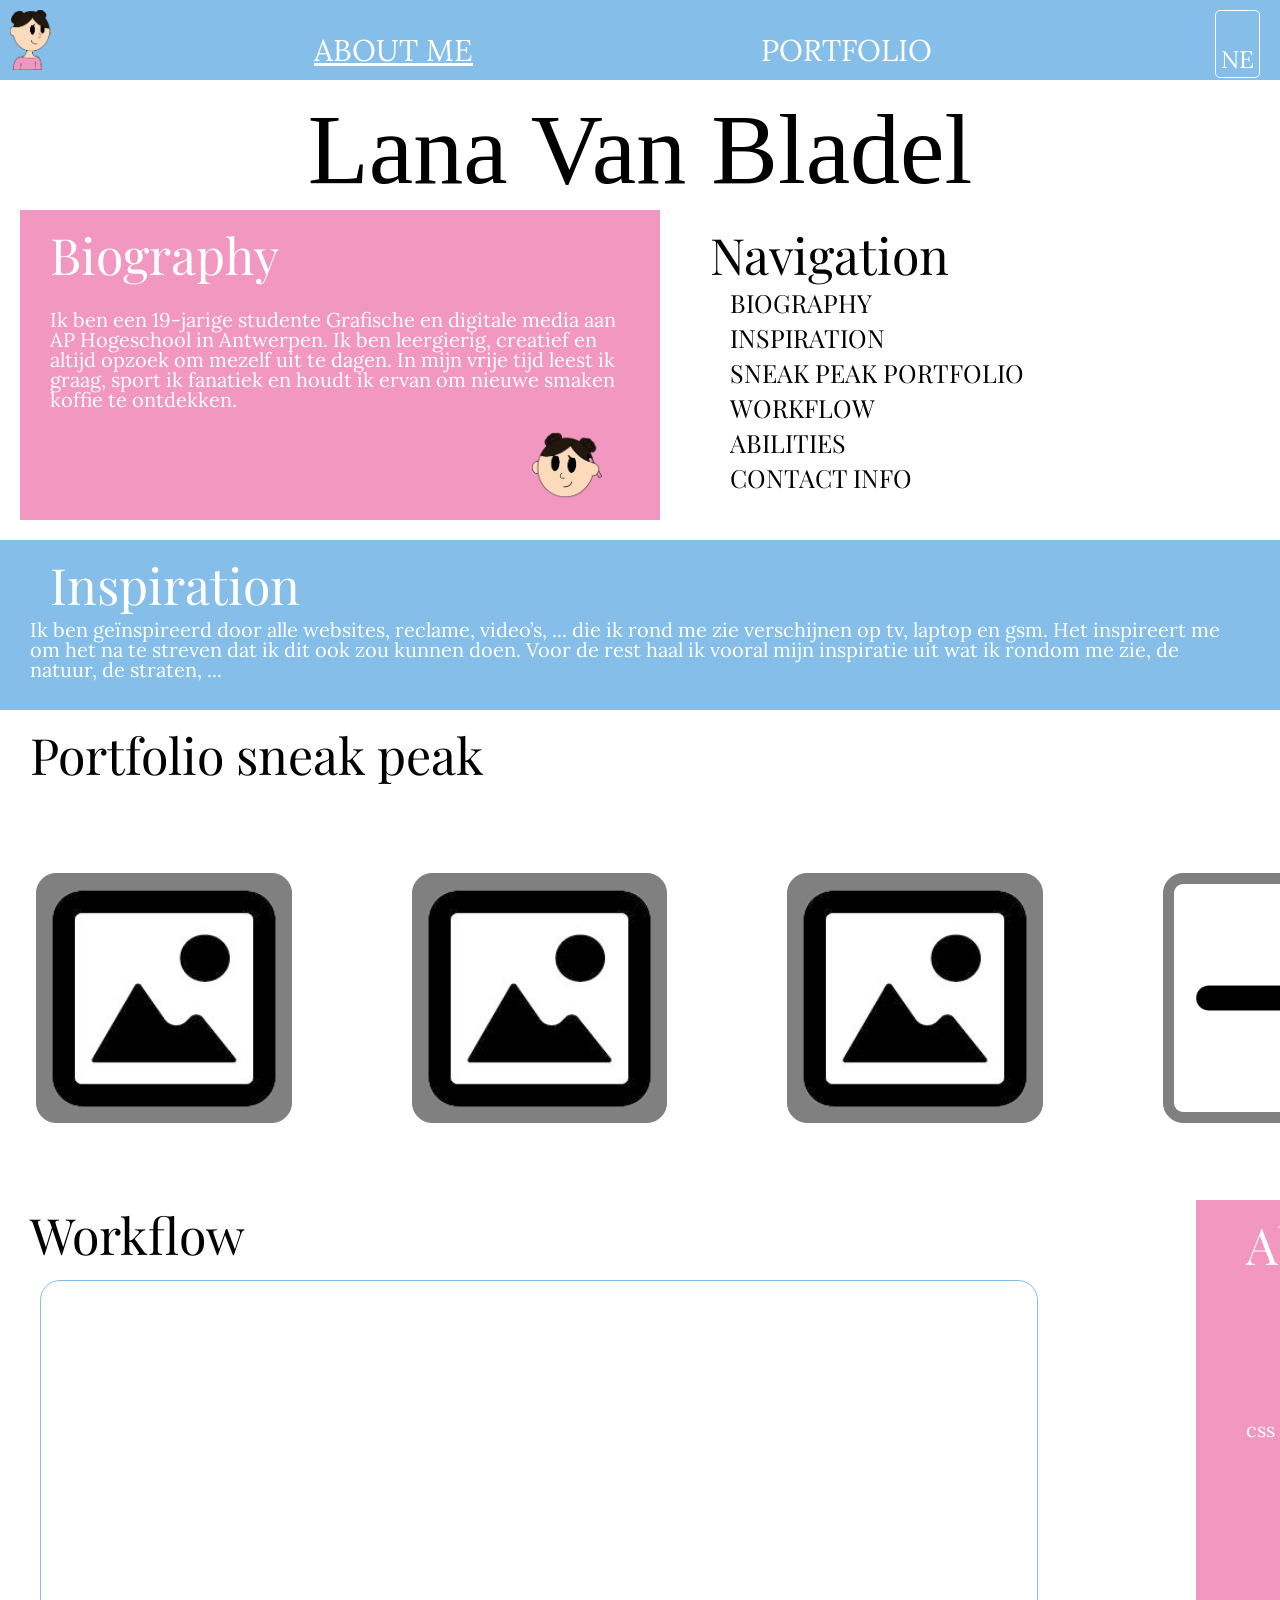
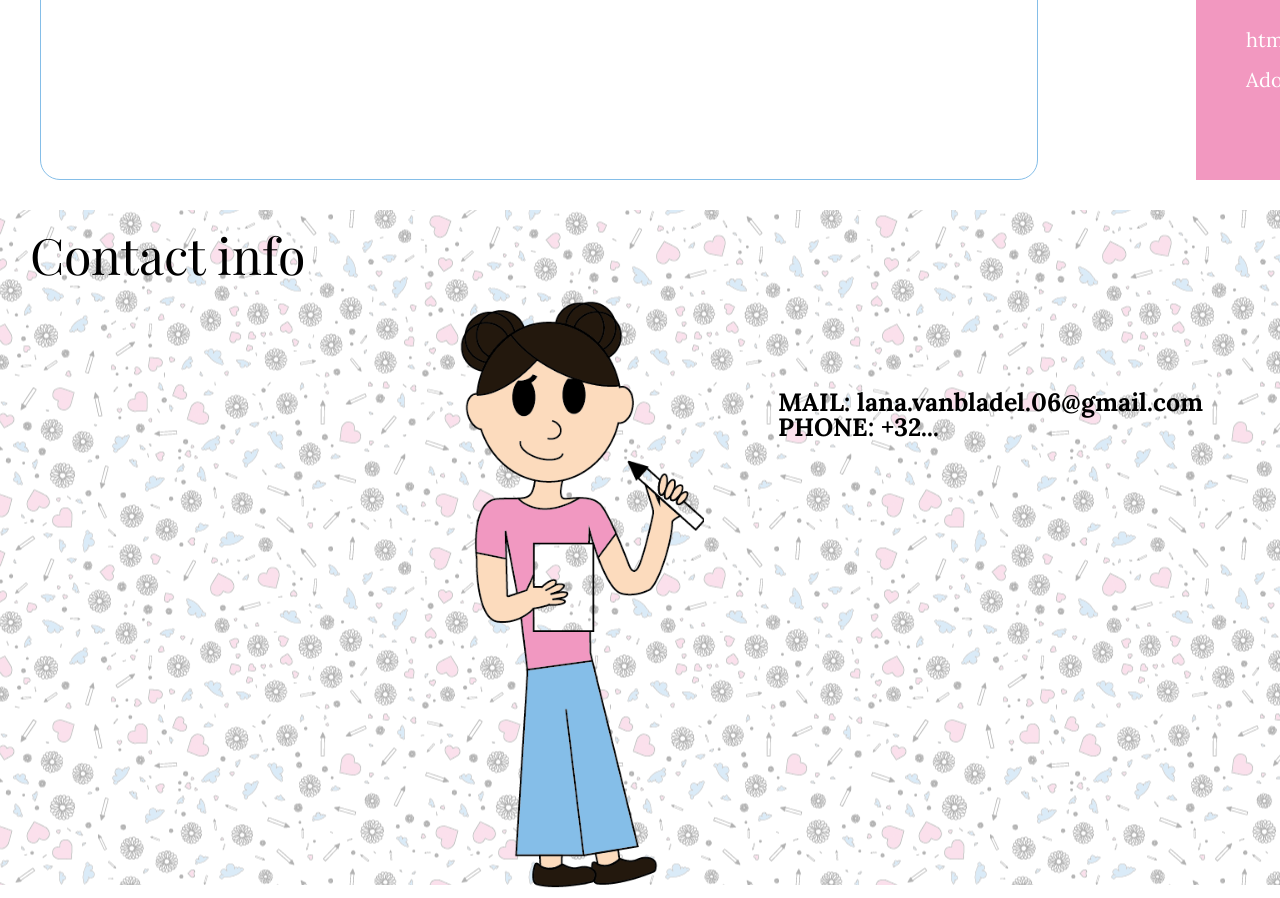
<file: index.html>
<!DOCTYPE html>
<html>

<head>
    <meta charset="utf-8">
    <title>Design by Lana Van Bladel</title>
    <link href="reset_plus.css" rel="stylesheet" type="text/css" media="screen" />
    <link href="style.css" rel="stylesheet" type="text/css" media="screen" />
    <link rel="preconnect" href="https://fonts.googleapis.com">
    <link rel="preconnect" href="https://fonts.gstatic.com" crossorigin>
    <link href="https://fonts.googleapis.com/css2?family=Lora:ital,wght@0,400..700;1,400..700&display=swap" rel="stylesheet"> 
    <link rel="preconnect" href="https://fonts.googleapis.com">
<link rel="preconnect" href="https://fonts.gstatic.com" crossorigin>
<link href="https://fonts.googleapis.com/css2?family=Playfair+Display:ital,wght@0,400..900;1,400..900&display=swap" rel="stylesheet"> 
</head>

<body>
    <header>
        <nav class="Navigation">
            <img src="avatar 1.png" alt="Avatar" id="avatar">
            <a class="nav" id="active" href="index.html">ABOUT ME</a>
            <a class="nav" href="Portfolio.html">PORTFOLIO</a>
            <div class="menu">
                <a href="" id="button">NE</a>
                <div class="content">
                    <a href="">FR</a>
                    <a href="">EN</a>
            </div>
        </nav>
    </header>
    <h1>Lana Van Bladel</h1>
    <section id="hero">
        <section id="Biography">
            <h2>Biography</h2>
            <p id="TekstBiography">Ik ben een 19-jarige studente Grafische en digitale media aan AP Hogeschool in Antwerpen. Ik ben leergierig, creatief en altijd opzoek om mezelf uit te dagen. In mijn vrije tijd leest ik graag, sport ik fanatiek en houdt ik ervan om nieuwe smaken koffie te ontdekken. </p> <img id="avatar2" src="avatar 2.png" alt="avatar 2">
        </section>
        <section id="linken">
            <h2>Navigation</h2>
            <a href="#Biography"><h3>BIOGRAPHY</h3></a>
            <a href="#Inspiration"><h3>INSPIRATION</h3></a>
            <a href="#Portfoliosneakpeak"><h3>SNEAK PEAK PORTFOLIO</h3></a>
            <a href="#Workflow"><h3>WORKFLOW</h3></a>
            <a href="#Abilities"><h3>ABILITIES</h3></a>
            <a href="#Contact"><h3>CONTACT INFO</h3></a>
        </section>
    </section>
    <section id="Inspiration">
        <h2>Inspiration</h2>
        <p>Ik ben geïnspireerd door alle websites, reclame, video’s, ... die ik rond me zie verschijnen op tv, laptop en gsm. Het inspireert me om het na te streven dat ik dit ook zou kunnen doen. Voor de rest haal ik vooral mijn inspiratie uit wat ik rondom me zie, de natuur, de straten, ...</p>
    </section>
    <section id="Portfoliosneakpeak">
        <h2>Portfolio sneak peak</h2>
        <img id="pf1" src="Photo icon.png" alt="Foto 1">
        <img id="pf2" src="Photo icon.png" alt="Foto 2">
        <img id="pf3" src="Photo icon.png" alt="Foto 3">
        <a href="Portfolio.html" id="pf4"> <img src="pijl.avif" alt="Link naar Portfolio" width="20px" height="auto"></a>
    </section>
    <section id="part2">
        <section id="Workflow">
            <h2>Workflow</h2>
            <video loop=""autoplay="" src="Comp 1.mp4" height="500px">animatie</video>
        </section>
        <section id="Abilities">
            <h2>Abilities</h2>
            <p class="kolom1">css</p>
            <p class="kolom1">html</p>
            <p class="kolom1">Adobe</p>
            <p class="kolom2">Microsoft</p>
            <p class="kolom2">Nederlands</p>
            <p class="kolom2">Engels</p>
        </section>
    </section>
    <section id="Contact">
        <h2>Contact info</h2>
        <p class="email">MAIL:<a href=""> lana.vanbladel.06@gmail.com</a><br>PHONE:<a href=""> +32...</a></p>
        <img id="img" src="avatar 3.png" alt="avatar 3">
    </section>
</body>
</html>
</file>
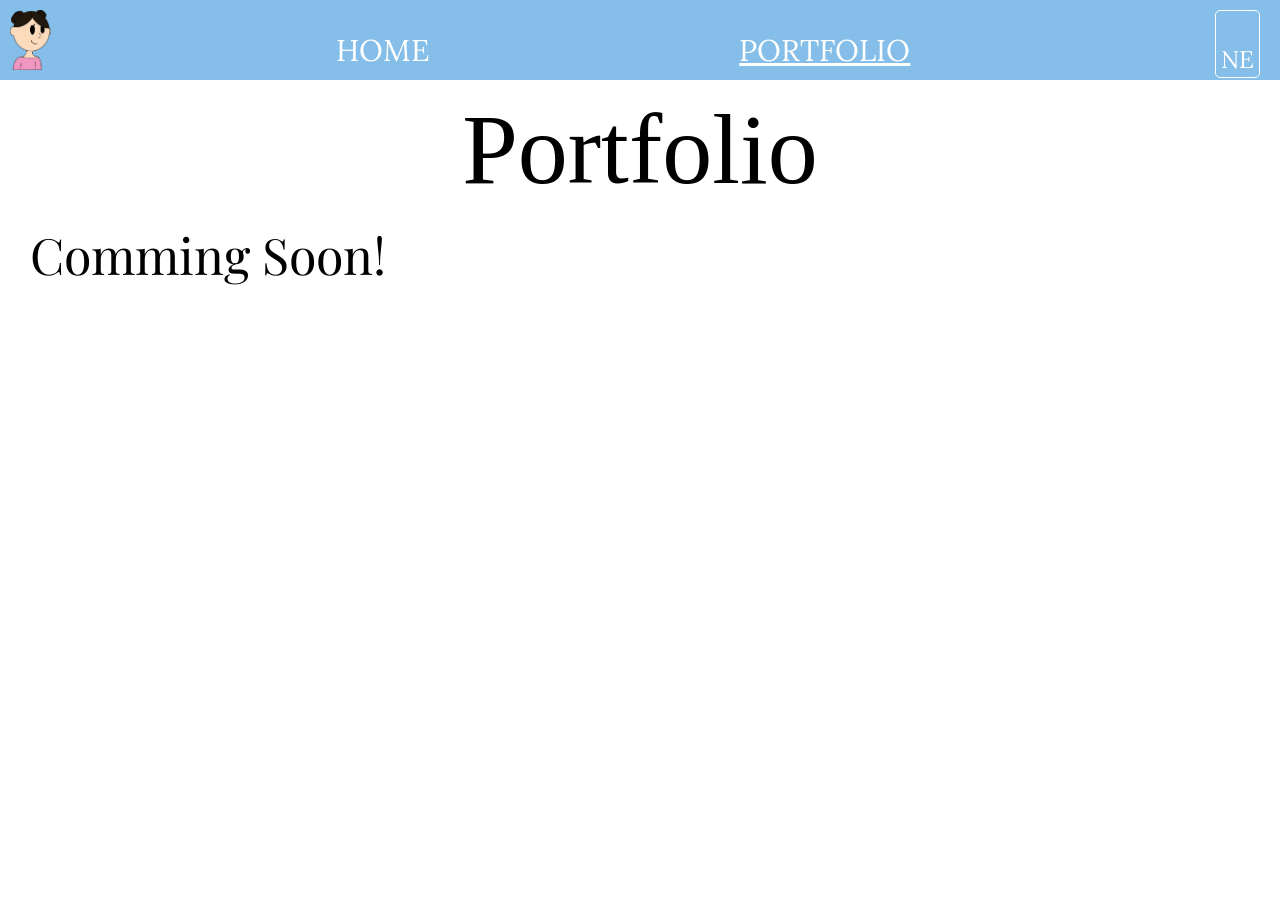
<file: Portfolio.html>
<!DOCTYPE html>
<html>
<head>
    <meta charset="utf-8">
    <title>Design by Lana Van Bladel</title>
    <link href="reset_plus.css" rel="stylesheet" type="text/css" media="screen" />
    <link href="style.css" rel="stylesheet" type="text/css" media="screen" />
    <link rel="preconnect" href="https://fonts.googleapis.com">
    <link rel="preconnect" href="https://fonts.gstatic.com" crossorigin>
    <link href="https://fonts.googleapis.com/css2?family=Lora:ital,wght@0,400..700;1,400..700&display=swap" rel="stylesheet"> 
    <link rel="preconnect" href="https://fonts.googleapis.com">
<link rel="preconnect" href="https://fonts.gstatic.com" crossorigin>
<link href="https://fonts.googleapis.com/css2?family=Playfair+Display:ital,wght@0,400..900;1,400..900&display=swap" rel="stylesheet"> 
</head>
<body>
     <header>
        <nav class="Navigation">
            <img src="avatar 1.png" alt="Avatar" id="avatar">
            <a class="nav"href="index.html">HOME</a>
            <a class="nav" id="active" href="Portfolio.html">PORTFOLIO</a>
            <div class="menu">
                <a href="" id="button">NE</a>
                <div class="content">
                    <a href="">FR</a>
                    <a href="">EN</a>
            </div>
        </nav>
    </header>
    <h1>Portfolio</h1>
    <h2>Comming Soon!</h2>

</body>
</html>
</file>
<file: style.css>
header {
    background-color: #85BEE8;
    height:80px;
    padding: 10px 0px;
    font-family: "Lora", serif;
}
p{
    font-family: "Lora", serif;
    font-size: 20px;
}
#avatar {
    height: 60px;
    margin-left: 10px;
}
.Navigation{
    display: flex;
    justify-content: space-between;
}
.menu{
    margin-right: 20px;
    margin-left: 20px;
}
.menu #button::before{
    content: '';
    display: block;
    width: 32px;
    height: 32px;
    background-image: url("https://flagsapi.com/BE/flat/32.png");
}
.Navigation .menu a{
    background-color: #85BEE8;
    color: white;
    padding: 5px;
    border:1px solid white;
    border-radius: 5px;
    cursor: pointer;
    font-size: x-large;
}
.menu .content a{
    box-shadow: 2px 2px 5px black;
}
.menu a{
    display: block;
    color: black;
    text-decoration: none;
    padding: 5px;
    border: white 1px solid;
}
.menu .content{
    display: none;
    position: absolute;
    min-width: max-content;
}
.menu:hover .content{
    display: block;
}
.menu:hover #button{
    background-color: white;
    color: #85BEE8;
}
.menu .content a:hover{
    background-color: white;
    color: #85BEE8;
}
.nav{
    color: white;
    margin: 25px;
    text-decoration: none;
    font-size: xx-large;
}
#active{
    color: white;
    text-decoration: underline;
}
#Biography{
    color: white;
    background-color: #F298C0;
}
#TekstBiography{
    margin: 20px;
    font-family: "Lora", serif;
    padding-left: 10px;
    padding-right: 10px;
    padding-top: 10px;
    background-color: #F298C0;
}
h1{
    font-family: "PT serif", serif;
    font-weight: 400;
    font-size: 50px;
    text-align: center;
    margin-top: 10px;
    margin-bottom: 10px;
}
h2{
    font-family: "Playfair Display", serif;
    font-size: 40px;
    padding-left: 30px;
    padding-top: 20px;
}
h3{
    font-family: "Playfair Display", serif;
    font-size: 25px;
    color: black;
    padding-left: 50px;
}
#linken a{
    text-decoration: none;
    padding: 15px;
    padding-bottom: 10px;
    position: relative;
    left: 30vw;
}
#linken{
    width: 50vw;
}
#avatar2{
    width: 70px;
    display: flex;
    margin-left: 80vw;
    margin-bottom: 10px;
    padding-bottom: 10px;
}
#Portfoliosneakpeak{
    display: grid;
    grid-template-columns: 1fr;
    grid-template-rows: repeat(5,1fr);
}
#pf1{
    grid-column: 1;
    grid-row: 2;
}
#pf2{
    grid-column: 1;
    grid-row: 3;
}
#pf3{
    grid-column: 1;
    grid-row: 4;
}
#pf4{
    grid-column: 1;
    grid-row: 5;
}
#Portfoliosneakpeak h2{
    grid-column: 1;
    grid-row: 1;
}
#Portfoliosneakpeak img{
    height: 250px;
    width: auto;
    margin-left: 100px;
    margin-bottom: 3vh;
    margin-top: -5%;
    background-color: gray;
    padding: 10px;
    border: gray solid 1px;
    border-radius: 20px;
}
#Portfoliosneakpeak img{
    justify-content: center;
    margin-left: 100px;
    position: relative;
    left: 30vw;
}
#Contact{
    display: grid;
    grid-template-columns: repeat(1,1fr);
    grid-template-rows: repeat(3,1fr);
    height: 50vh;
    position: relative;
    isolation: isolate;
}
#Contact::after{
    content: '';
    position: absolute;
    inset: 0;
    z-index: -1;
    opacity: 0.3;
    background-image: url(background.png);
    background-size:auto;
    background-position: center;
    height: 150%;
}
#img{
    width: 400px;
    height: auto;
    margin: 10px;
    padding-right: 50px;
    padding-left: 30px;
    padding-top: 20px;
    grid-row: 2;
    position: relative;
    left: 30vw;
}
.email{
    margin-bottom: 550px;
    margin-left: 30px;
    padding: 10px;
    position: relative;
    left: 20vw;
    width: 60vw;
}
#Contact p{
    font-weight: bold;
    font-size: xx-large;
}
#Contact a{
    text-decoration: none;
    color: black;
}
.avatar5{
    padding: 10px;
}
#Abilities{
    background-color: #F298C0;
    color: white;
    margin: 10px;
    display: grid;
    padding-left: 20px;
    grid-template-columns: repeat(4,1fr);
    grid-template-rows: repeat(2,1fr);
    width: 400px;
    position: relative;
    left: 30vw;
}
#Abilities p{
    color: white;
}

#Inspiration{
    color: white;
    background-color: #85BEE8;
    padding-bottom: 20px;
    padding-left: 20px;
    padding-right: 20px;
    margin-top: 20px;
}
#Inspiration img{
    width: 60px;
    margin-left: 380px;
}
#Inspiration p{
    padding: 10px;
}
.kolom1{
    margin: 10px;
    grid-template-rows: 2;
    grid-column: 1;
    position: relative;
    padding-left: 20px;
}
.kolom2{
    margin: 10px;
    grid-template-rows: 2;
    grid-column: 2;
    position: relative;
    bottom: 200%;
}
video{
    border: #85BEE8 1px solid;
    margin: 20px;
    border-radius: 20px;
}
#Workflow{
    height: 600px;
}
#Workflow video{
    margin-left: 40px;
    margin-bottom: 40px;
    position: relative;
    left: 30vw;
}

#animatie{
    background-color: #85BEE8;
    padding: 20px;
    margin: 50px;
    position: relative;
    width: 300px;
    color: white;
    font-size: 30px;
}
@media screen and (min-width: 1280px){
#Portfoliosneakpeak{
    display: grid;
    grid-template-columns: repeat(4,1fr);
    grid-template-rows: repeat(2, 1fr);
    gap: 20px;
    width: 100vw;
    height: 440px;
    margin-bottom: 40px;
}
#Portfoliosneakpeak h2{
    position:absolute;
    margin-bottom: 200px;
}
#pf1{
    display: flex;
    grid-column: 1;
    width: 10px;
    height: auto;
    grid-row: 2;
}
#pf2{
    display: flex;
    grid-column: 2;
    width: 10px;
    height: auto;
    grid-row: 2;
}
#pf3{
    display: flex;
    grid-column: 3;
    width: 10px;
    height: auto;
    grid-row: 2;
}
#pf4{
    display: flex;
    grid-column: 4;
    width: 10px;
    height: auto;
    grid-row: 2;
}
#Portfoliosneakpeak a{
    display: grid;
    grid-column: 4;
    height: 10px;
}
#Biography{
    width: 50vw;
    margin-right: 20px;
    margin-left: 20px;
}
#Biography img{
    margin-left: 40vw;
}
#Inspiration{
    width: 100vw;
    background-color: white;
}

#Inspiration p{
    background-color: #85BEE8;
}
#Inspiration{
    background-color: #85BEE8;
}
#hero{
    display: grid;
    grid-template-columns: repeat(2,1fr);
    grid-template-rows: 1;
}
#animatie{
    grid-column: 2;
}
#Biography{
    grid-column: 1;
}
#Portfoliosneakpeak{
    justify-content: space-between;
}
#Portfoliosneakpeak img{
    justify-content: space-between;
    left: -5vw;
}
h1{
    font-size: 100px;
}
h2{
    font-size: 50px;
}
.nav{
    font-size: 30px;
    padding-bottom: 20px;
}
header{
    height: 80px;
    margin-bottom: 20px;
}
#part2{
    display: grid;
    grid-template-columns: repeat(2,1fr);
    margin-bottom: 20px;
}
#img{
    width: 270px;
}
#Contact{
    display: grid;
    grid-template-columns: repeat(2, 1fr);
    grid-template-rows: repeat(2,1fr);
}
#Contact h2{
    grid-column: 1;
    grid-row: 1;
}
#Contact p{
    grid-column: 2;
    grid-row: 2;
    margin-top: 100px;
    font-size: 25px;
    margin-left: 30px;
}
#Contact img{
    grid-row: 2;
    padding: 10px;
    margin-left: 60px;
}
#linken a{
    left: 0vw;
}
#Workflow video{
    left: -0vw;
}
#Abilities{
    left: 10vw;
}
}
body{
    overflow-x: hidden;
}
</file>
